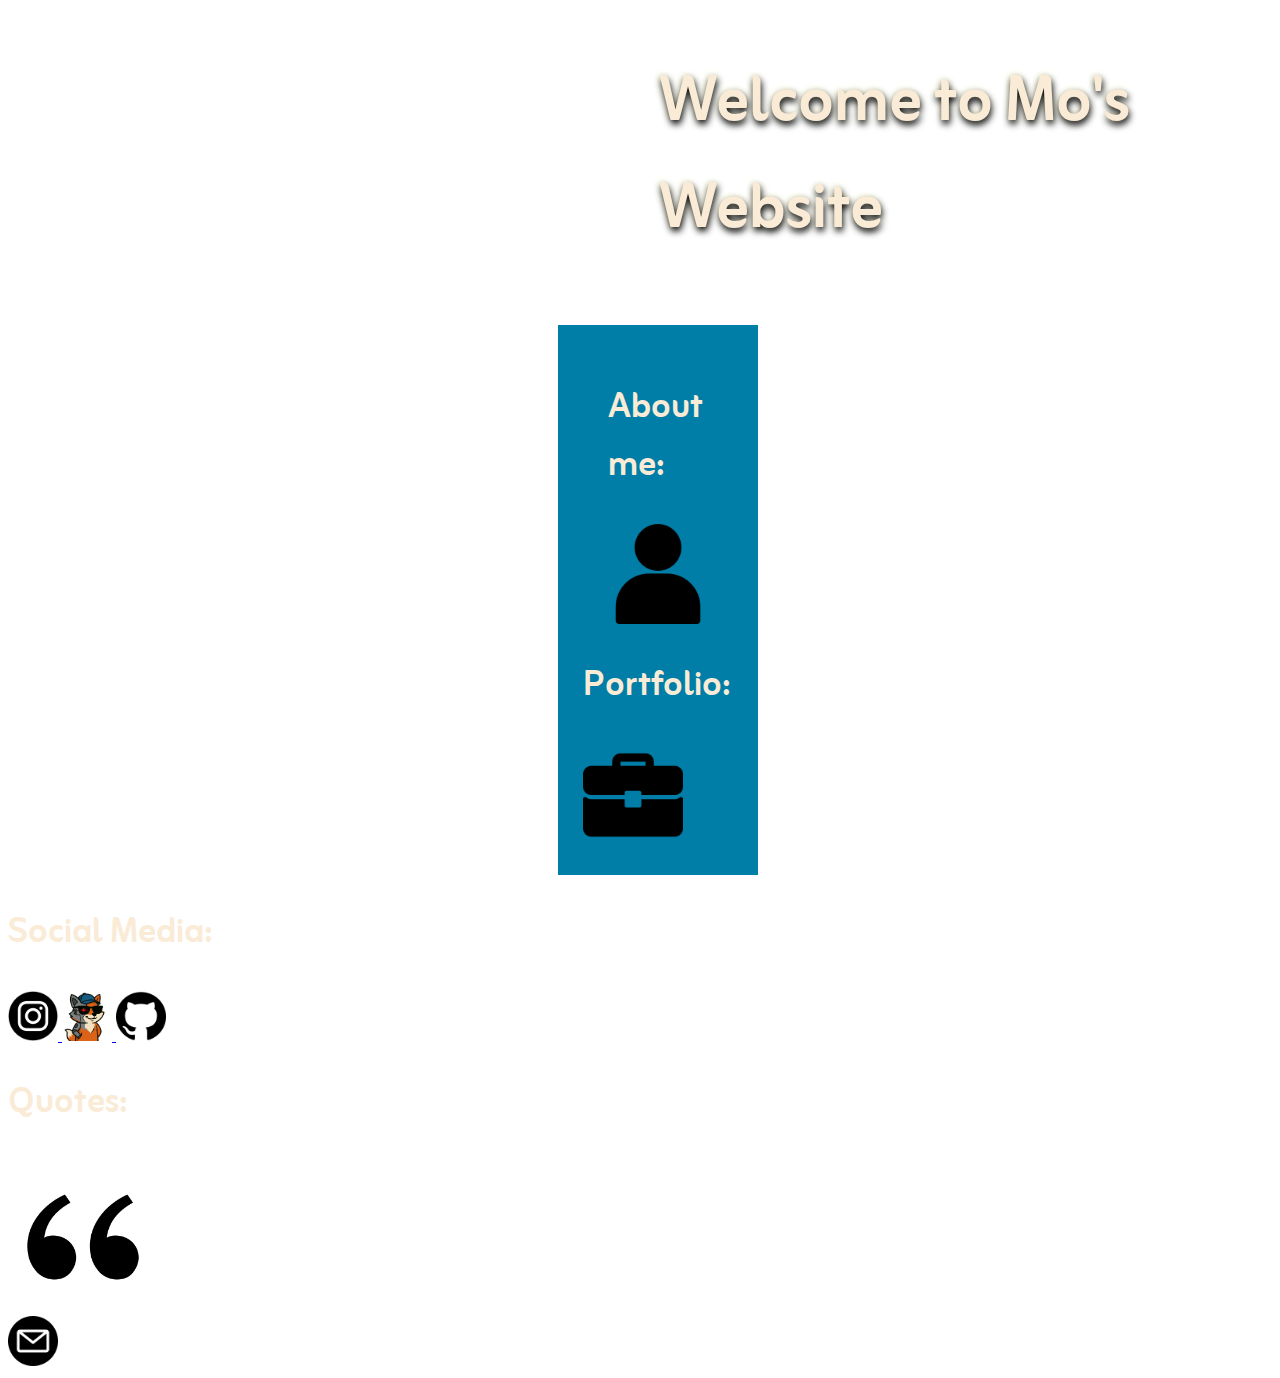
<file: index.html>
<!DOCTYPE html>
<html>
	<head>
		<title>Mo Website</title>
		<link rel="icon" type="image/png" href=images/icon.png>
		<link rel="stylesheet" href="style.css">
		<link rel="preconnect" href="https://fonts.googleapis.com">
		<link rel="preconnect" href="https://fonts.gstatic.com" crossorigin>
		<link href="https://fonts.googleapis.com/css2?family=Chakra+Petch:ital,wght@0,300;0,400;0,500;0,600;0,700;1,300;1,400;1,500;1,600;1,700&family=Zain:ital,wght@0,200;0,300;0,400;0,700;0,800;0,900;1,300;1,400&display=swap" rel="stylesheet">
	</head>

	<header>
		<h1 id="Greeting" class="title">Welcome to Mo's Website</h1>
		<br>
	</header>

	<body>
		<div id="Info">
			<h2 id="About" class="title">About me:</h2>
				<img src=images/about.png height=100 id="abt1">
				<br>

			<h2 id="Portfolio" class="title">Portfolio:</h2>
				<img src=images/portfolio_icon.png height=100>
			<br>
		</div>
		

		<h2 id="Social Media" class="title">Social Media:</h2>
			<a href="https://www.instagram.com/mowatheqq" target="_blank" title="Mo's Instagram.">
				<img src=images/instagram.png height=50>
			</a>
		
		<a href="https://www.youtube.com/@TechMo05" target="_blank" title="Mo's YouTube.">
			<img src=images/Mo.png height=50>
		</a>

		<a href="https://github.com/STX05" target="_blank" title="Mo's GitHub.">
			<img src=images/github.png height=50>
		</a>

		<br>
		
		<h2 id="Qoutes" class="title">Quotes:</h2>
			<a href="Quotes.html" title="Qoutes By Mo">
				<img src=images/quote.png height=150>
			</a>
	

		
	</body>

	<footer>
		<a href="mailto:mohddwatheq@gmail.com" target="_blank" title="Email Mo">
			<img src=images/email.png height=50>
		</a>
	</footer>

</html>
</file>
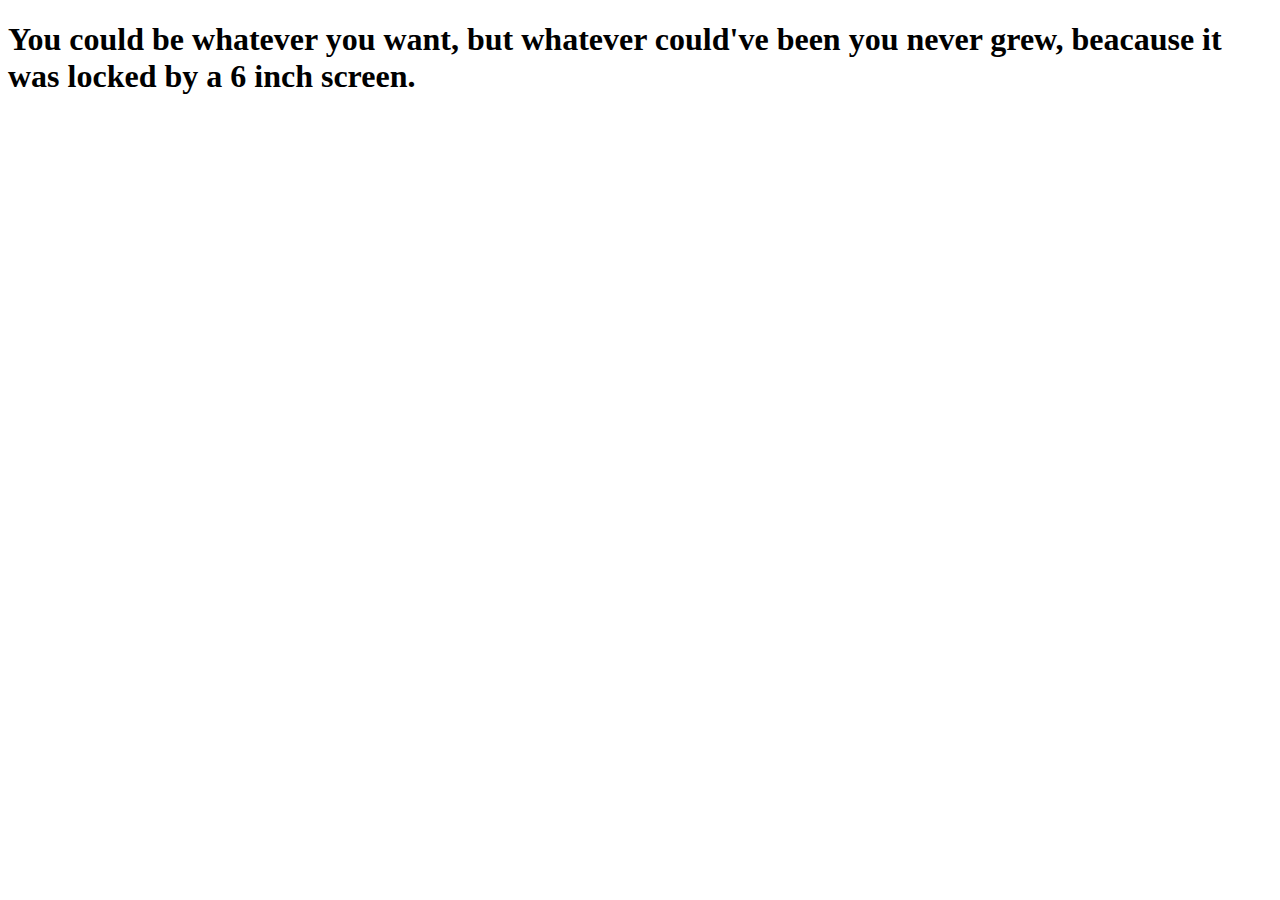
<file: Quotes.html>
<!DOCTYPE html>
<html>
	<head>
		<title>Random Mo Quotes</title>
	</head>

	<body>
		<h1>You could be whatever you want, but whatever could've been you never grew, beacause it was locked by a 6 inch screen.</h1>
	</body>


</html>
</file>
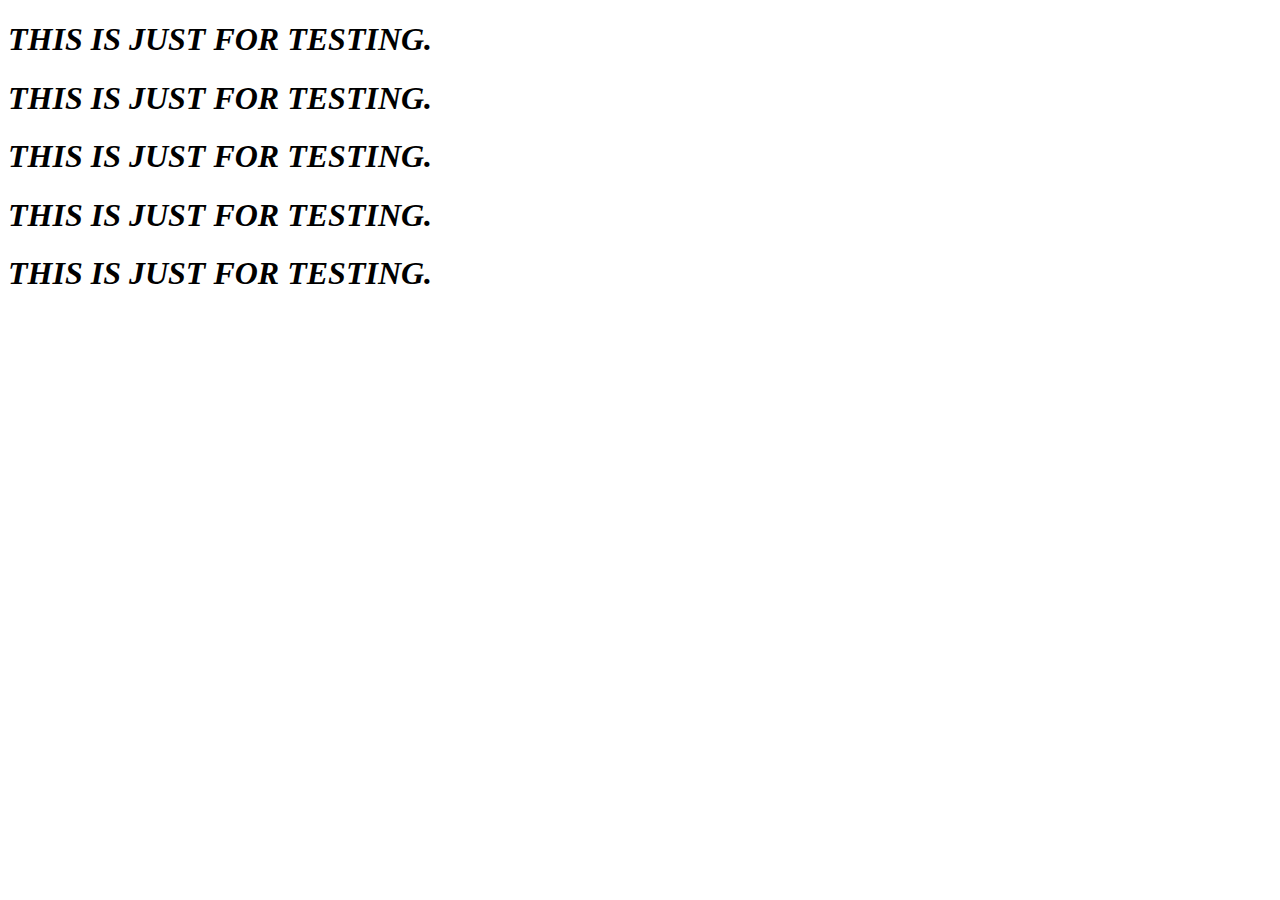
<file: test.html>
<!DOCTYPE html>
<html lang="en">
<head>
    <meta charset="UTF-8">
    <meta name="viewport" content="width=device-width, initial-scale=1.0">
    <title>Document</title>
</head>
<body>
    <h1><i>THIS IS JUST FOR TESTING.</i></h1>
    <h1><i>THIS IS JUST FOR TESTING.</i></h1>
    <h1><i>THIS IS JUST FOR TESTING.</i></h1>
    <h1><i>THIS IS JUST FOR TESTING.</i></h1>
    <h1><i>THIS IS JUST FOR TESTING.</i></h1>
    
</body>
</html>
</file>
<file: style.css>
#Greeting{
     font-family: "Zain", sans-serif;
    font-size: 4em;
    color:antiquewhite;
    text-shadow: 1px 4px 7px black , -1px -1px 7px beige;
    margin-left: 650px;
    margin-top: 50px ;
}
.title{
    font-family: "Zain", sans-serif;
    font-size: 2.2em;
    color:antiquewhite
}

body{
background-image: url(https://htmlcolorcodes.com/assets/images/colors/charcoal-color-solid-background-1920x1080.png);
}

#About{
    margin-left: 25px;
    color: antiquewhite;
}

#abt1{
     margin-left: 25px;
    color: antiquewhite;
}

#Info{
    display:block;
    width: 150px;
    height: 500px;
    border: 2px;
    margin-left: 550px;
    padding: 25px;
    background-color: #007ea7;
}
</file>
